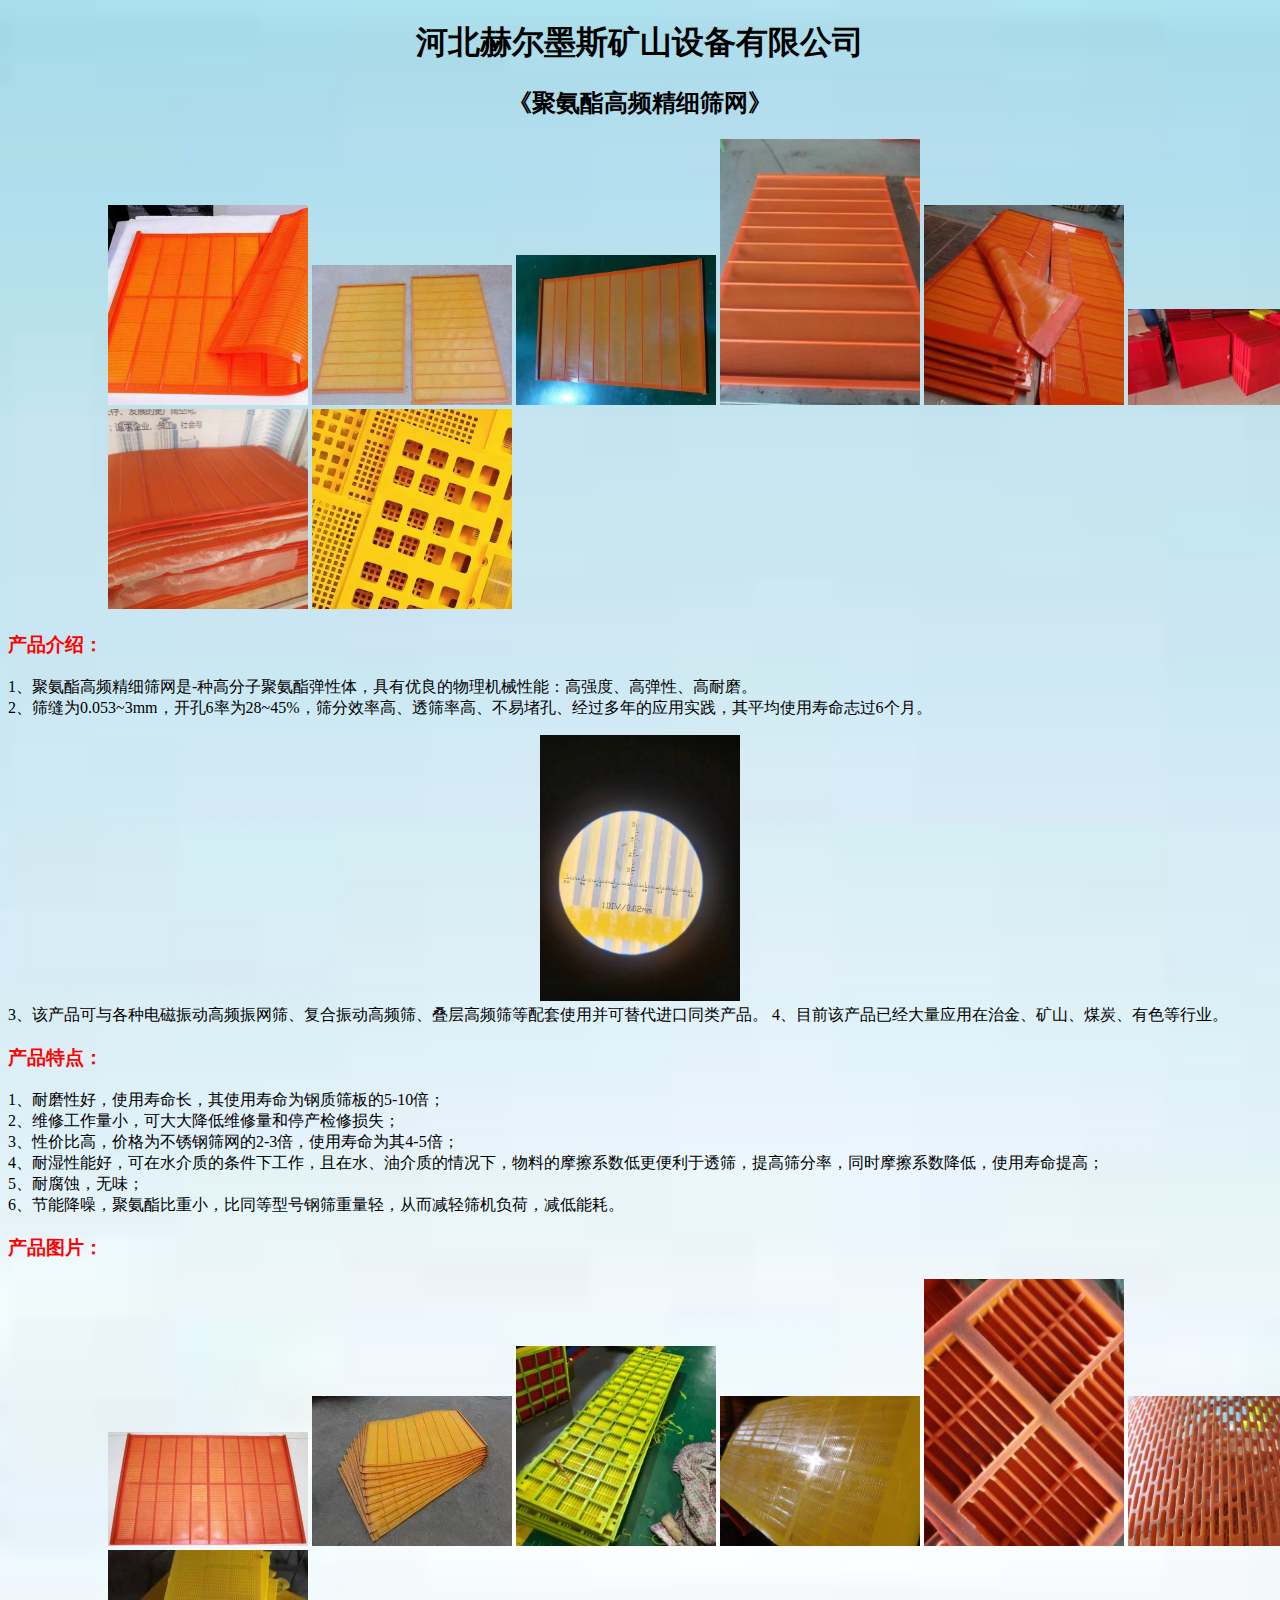
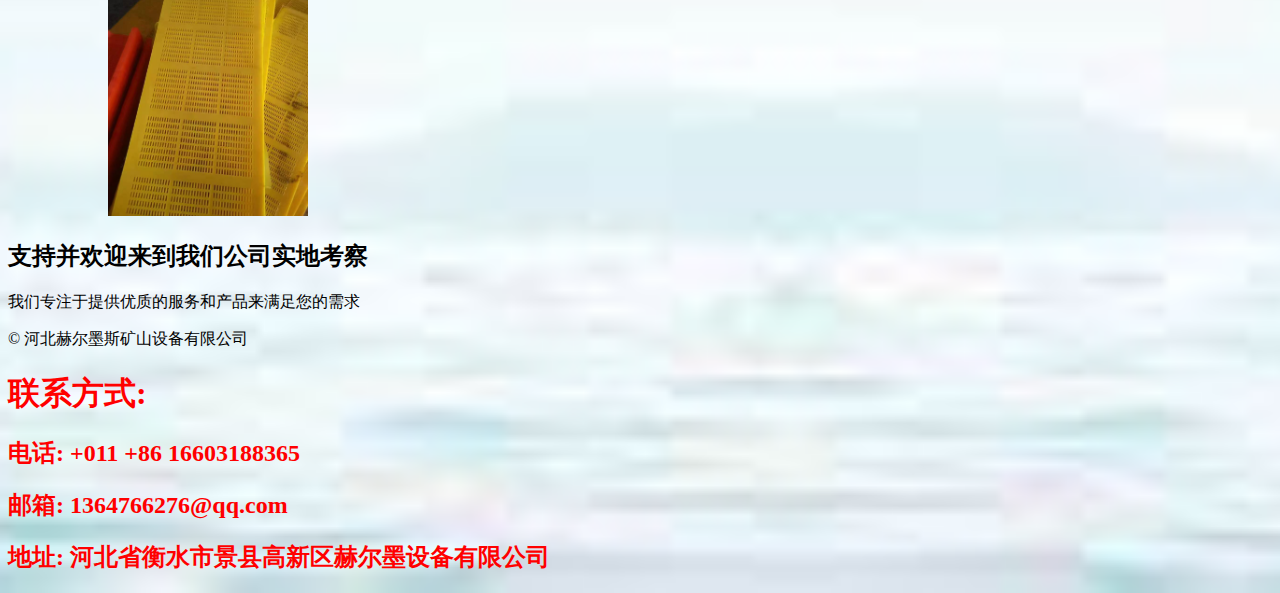
<file: index.html>
<!DOCTYPE html>
<html lang="en">
<head>
    <meta charset="UTF-8">
    <meta name="viewport" content="width=device-width, initial-scale=1.0">
    <title>河北赫尔墨斯矿山设备有限公司</title>
    <link rel="stylesheet" href="styles.css">
    <style>
        body {
            background-image: url('Images/OIP.jpg'); /* 背景图片的路径 */
            background-size: cover; /* 图片覆盖整个页面 */
            background-position: center; /* 图片在页面居中对齐 */
            background-repeat: no-repeat; /* 不重复显示图片 */
        }
    </style>
</head>
<body>
    <header>
        <h1 class="centered-title">河北赫尔墨斯矿山设备有限公司</h1>
    </header>
    <main>
        <section>
            <h2 class="centered-title">《聚氨酯高频精细筛网》</h2>
            <img src="Images\1.jpg" alt="普通" class="zoom1-5 relative-img"/>
            <img src="Images\4.jpg" alt="普通" class="zoom1-5 relative-img"/>
            <img src="Images\6.jpg" alt="普通" class="zoom1-5 relative-img"/>
            <img src="Images\7.jpg" alt="普通" class="zoom1-5 relative-img"/>
            <img src="Images\8.jpg" alt="普通" class="zoom1-5 relative-img"/>
            <img src="Images\9.jpg" alt="普通" class="zoom1-5 relative-img"/>
            <img src="Images\10.jpg" alt="普通" class="zoom1-5 relative-img"/>
            <img src="Images\11.jpg" alt="普通" class="zoom1-5 relative-img"/>
            <h3 class="color-red">产品介绍：</h3>
            <p style="white-space: pre-line;">1、聚氨酯高频精细筛网是-种高分子聚氨酯弹性体，具有优良的物理机械性能：高强度、高弹性、高耐磨。
                2、筛缝为0.053~3mm，开孔6率为28~45%，筛分效率高、透筛率高、不易堵孔、经过多年的应用实践，其平均使用寿命志过6个月。
                <div class="centered-title">
                    <img src="Images\00jingxi.jpg" alt="精细图"  class="zoom5"/>
                </div>
                3、该产品可与各种电磁振动高频振网筛、复合振动高频筛、叠层高频筛等配套使用并可替代进口同类产品。
                4、目前该产品已经大量应用在治金、矿山、煤炭、有色等行业。
            </p>
            <h3 class="color-red">产品特点：</h3>
            <p style="white-space: pre-line;">1、耐磨性好，使用寿命长，其使用寿命为钢质筛板的5-10倍；
                2、维修工作量小，可大大降低维修量和停产检修损失；
                3、性价比高，价格为不锈钢筛网的2-3倍，使用寿命为其4-5倍；
                4、耐湿性能好，可在水介质的条件下工作，且在水、油介质的情况下，物料的摩擦系数低更便利于透筛，提高筛分率，同时摩擦系数降低，使用寿命提高；
                5、耐腐蚀，无味；
                6、节能降噪，聚氨酯比重小，比同等型号钢筛重量轻，从而减轻筛机负荷，减低能耗。</p>
            <h3 class="color-red">产品图片：</h3>
            <img src="Images\2.jpg" alt="普通" class="zoom1-5 relative-img"/>
            <img src="Images\3.jpg" alt="普通" class="zoom1-5 relative-img"/>
            <img src="Images\12.jpg" alt="普通" class="zoom1-5 relative-img"/>
            <!-- <img src="Images\13.jpg" alt="普通" class="zoom1-5 relative-img"/> -->
            <img src="Images\14.jpg" alt="普通" class="zoom1-5 relative-img"/>
            <img src="Images\15.jpg" alt="普通" class="zoom1-5 relative-img"/>
            <img src="Images\16.jpg" alt="普通" class="zoom1-5 relative-img"/>
            <img src="Images\17.jpg" alt="普通" class="zoom1-5 relative-img"/>
            <h2>支持并欢迎来到我们公司实地考察</h2>
            <p>我们专注于提供优质的服务和产品来满足您的需求</p>
        </section>
    </main>
    <footer>
        <p>&copy; 河北赫尔墨斯矿山设备有限公司</p>
        <h1 class="color-red">联系方式: </h1>
        <h2 class="color-red">电话: +011 +86 16603188365</h2>
        <h2 class="color-red">邮箱: 1364766276@qq.com</h2>
        <h2 class="color-red">地址: 河北省衡水市景县高新区赫尔墨设备有限公司</h2>
    </footer>
</body>
</html>
</file>
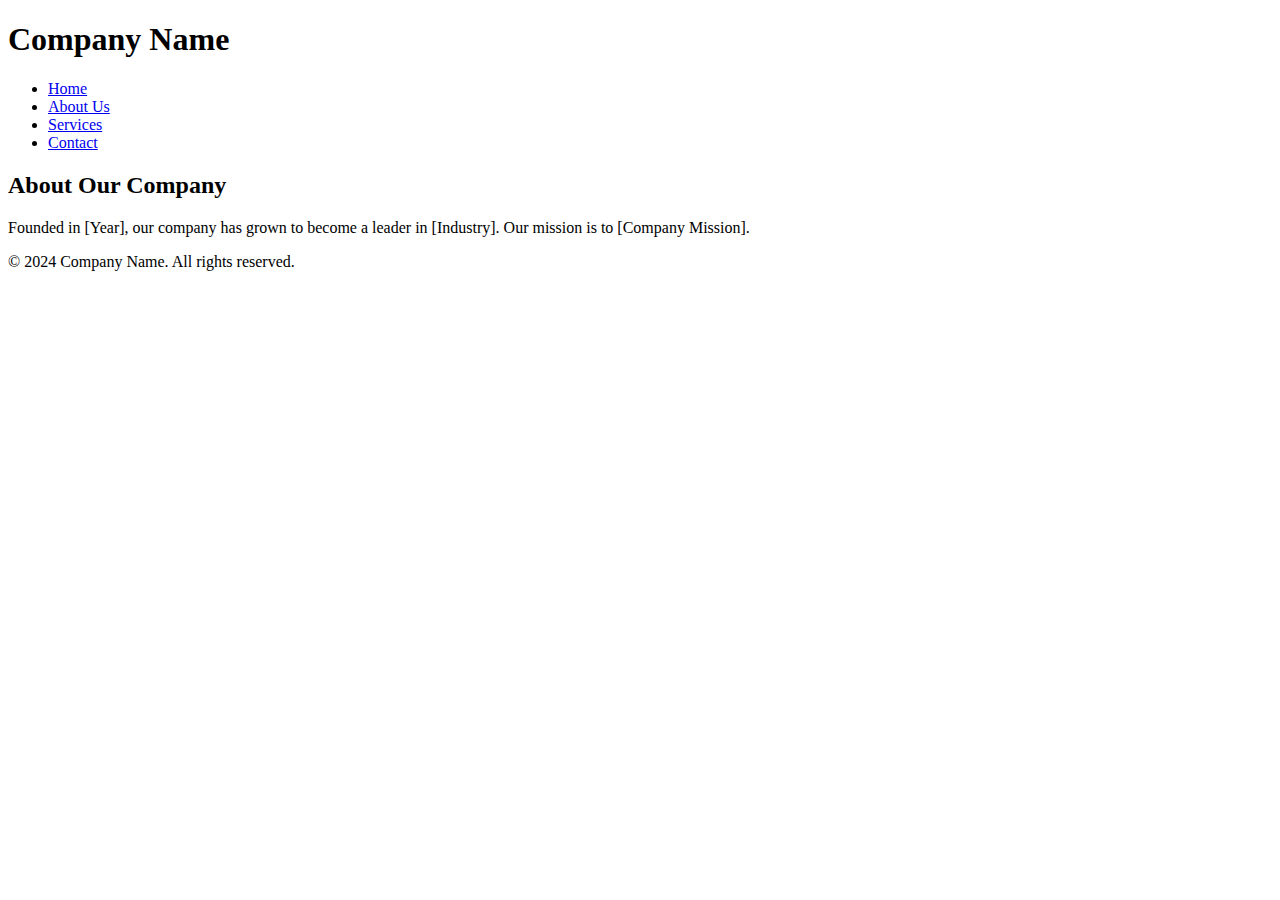
<file: about.html>
<!DOCTYPE html>
<html lang="en">
<head>
    <meta charset="UTF-8">
    <meta name="viewport" content="width=device-width, initial-scale=1.0">
    <title>Company Name - About Us</title>
    <link rel="stylesheet" href="styles.css">
</head>
<body>
    <header>
        <h1>Company Name</h1>
        <nav>
            <ul>
                <li><a href="index.html">Home</a></li>
                <li><a href="about.html">About Us</a></li>
                <li><a href="services.html">Services</a></li>
                <li><a href="contact.html">Contact</a></li>
            </ul>
        </nav>
    </header>
    <main>
        <section>
            <h2>About Our Company</h2>
            <p>Founded in [Year], our company has grown to become a leader in [Industry]. Our mission is to [Company Mission].</p>
        </section>
    </main>
    <footer>
        <p>&copy; 2024 Company Name. All rights reserved.</p>
    </footer>
</body>
</html>
</file>
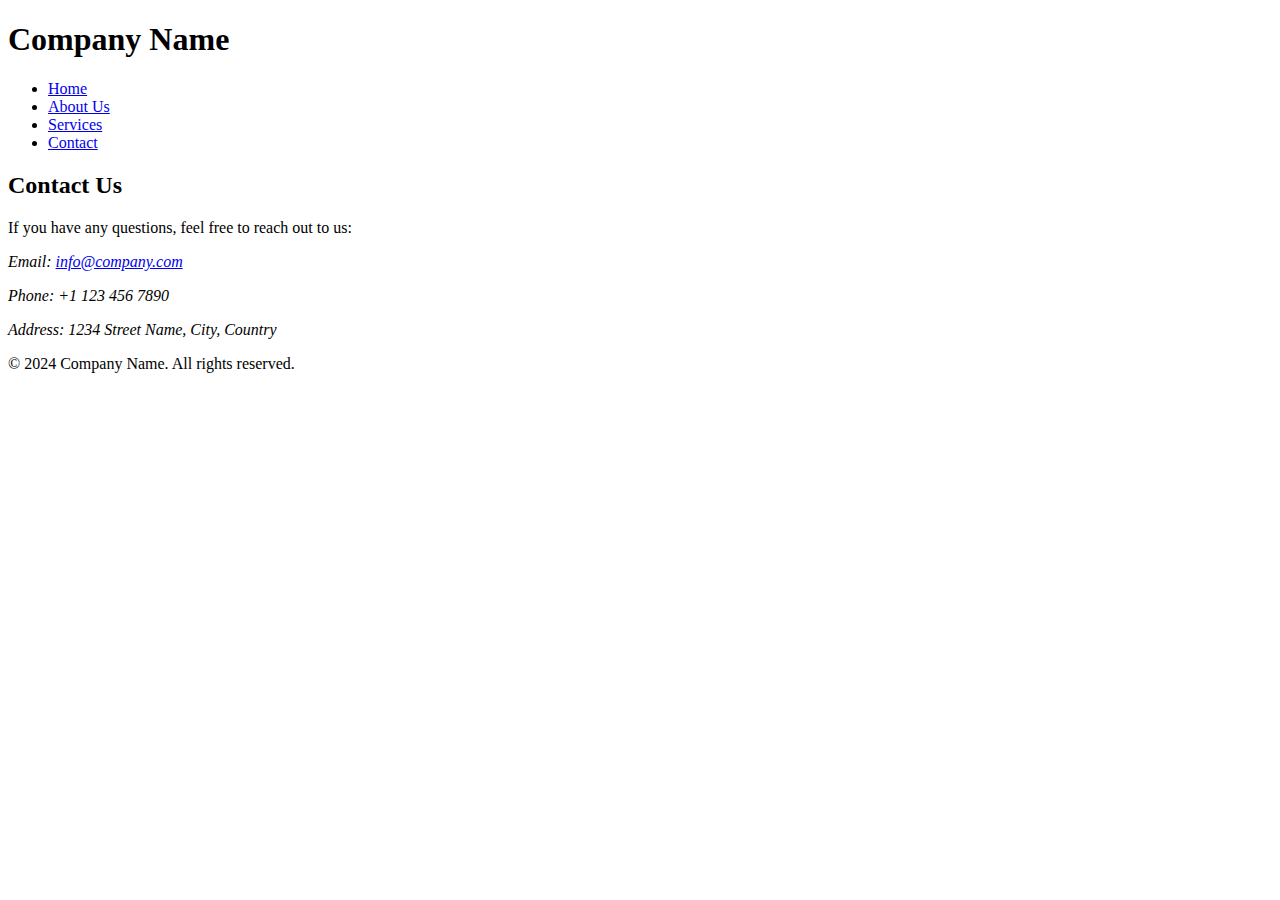
<file: contact.html>
<!DOCTYPE html>
<html lang="en">
<head>
    <meta charset="UTF-8">
    <meta name="viewport" content="width=device-width, initial-scale=1.0">
    <title>Company Name - Contact Us</title>
    <link rel="stylesheet" href="styles.css">
</head>
<body>
    <header>
        <h1>Company Name</h1>
        <nav>
            <ul>
                <li><a href="index.html">Home</a></li>
                <li><a href="about.html">About Us</a></li>
                <li><a href="services.html">Services</a></li>
                <li><a href="contact.html">Contact</a></li>
            </ul>
        </nav>
    </header>
    <main>
        <section>
            <h2>Contact Us</h2>
            <p>If you have any questions, feel free to reach out to us:</p>
            <address>
                <p>Email: <a href="mailto:info@company.com">info@company.com</a></p>
                <p>Phone: +1 123 456 7890</p>
                <p>Address: 1234 Street Name, City, Country</p>
            </address>
        </section>
    </main>
    <footer>
        <p>&copy; 2024 Company Name. All rights reserved.</p>
    </footer>
</body>
</html>
</file>
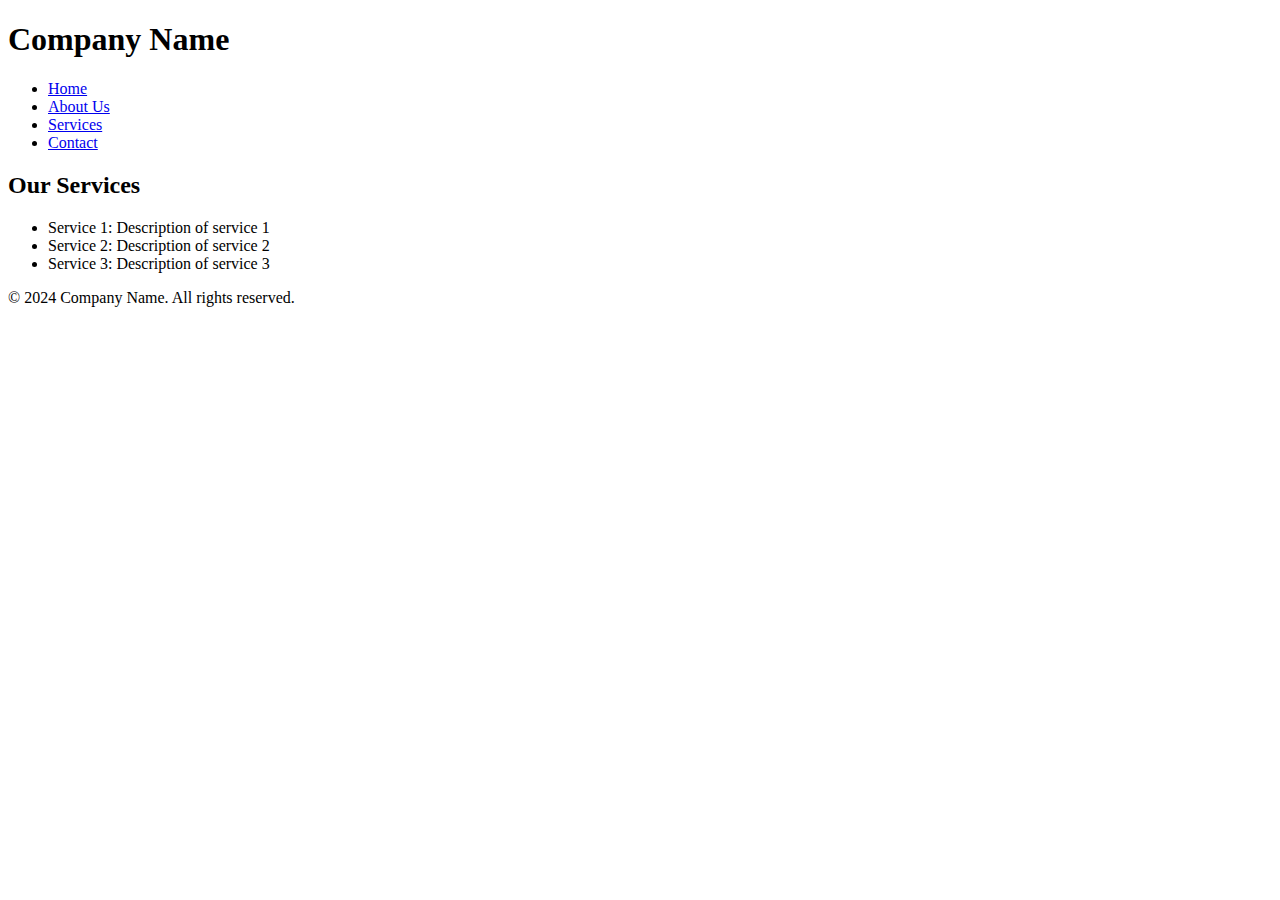
<file: services.html>
<!DOCTYPE html>
<html lang="en">
<head>
    <meta charset="UTF-8">
    <meta name="viewport" content="width=device-width, initial-scale=1.0">
    <title>Company Name - Services</title>
    <link rel="stylesheet" href="styles.css">
</head>
<body>
    <header>
        <h1>Company Name</h1>
        <nav>
            <ul>
                <li><a href="index.html">Home</a></li>
                <li><a href="about.html">About Us</a></li>
                <li><a href="services.html">Services</a></li>
                <li><a href="contact.html">Contact</a></li>
            </ul>
        </nav>
    </header>
    <main>
        <section>
            <h2>Our Services</h2>
            <ul>
                <li>Service 1: Description of service 1</li>
                <li>Service 2: Description of service 2</li>
                <li>Service 3: Description of service 3</li>
            </ul>
        </section>
    </main>
    <footer>
        <p>&copy; 2024 Company Name. All rights reserved.</p>
    </footer>
</body>
</html>
</file>
<file: styles.css>
.centered-title {
    text-align: center; /* 标题居中 */
}
.color-red {
    color: rgb(255, 0, 0); /* 文字颜色为红色 */
}
.bordered-img {
    border: 5px solid black; /* 黑色边框，宽度5px */
}
.responsive-img {
    width: 15%;
    height: auto; /* 图片长宽缩放 */
}

.zoom5 {
    width: 200px;
    height: auto;
    transition: transform 0.2s ease;
}
.zoom5:hover {
    transform: scale(5); /* 放大5倍 */
}
.zoom1-5 {
    width: 200px;
    height: auto;
    transition: transform 0.2s ease;
}
.zoom1-5:hover {
    transform: scale(1.5); /* 放大1.5倍 */
}
.relative-img {
    position: relative;
    top: 0px; /* 从元素的正常位置向下移动 20px */
    left: 100px; /* 从元素的正常位置向右移动 30px */
}
</file>
